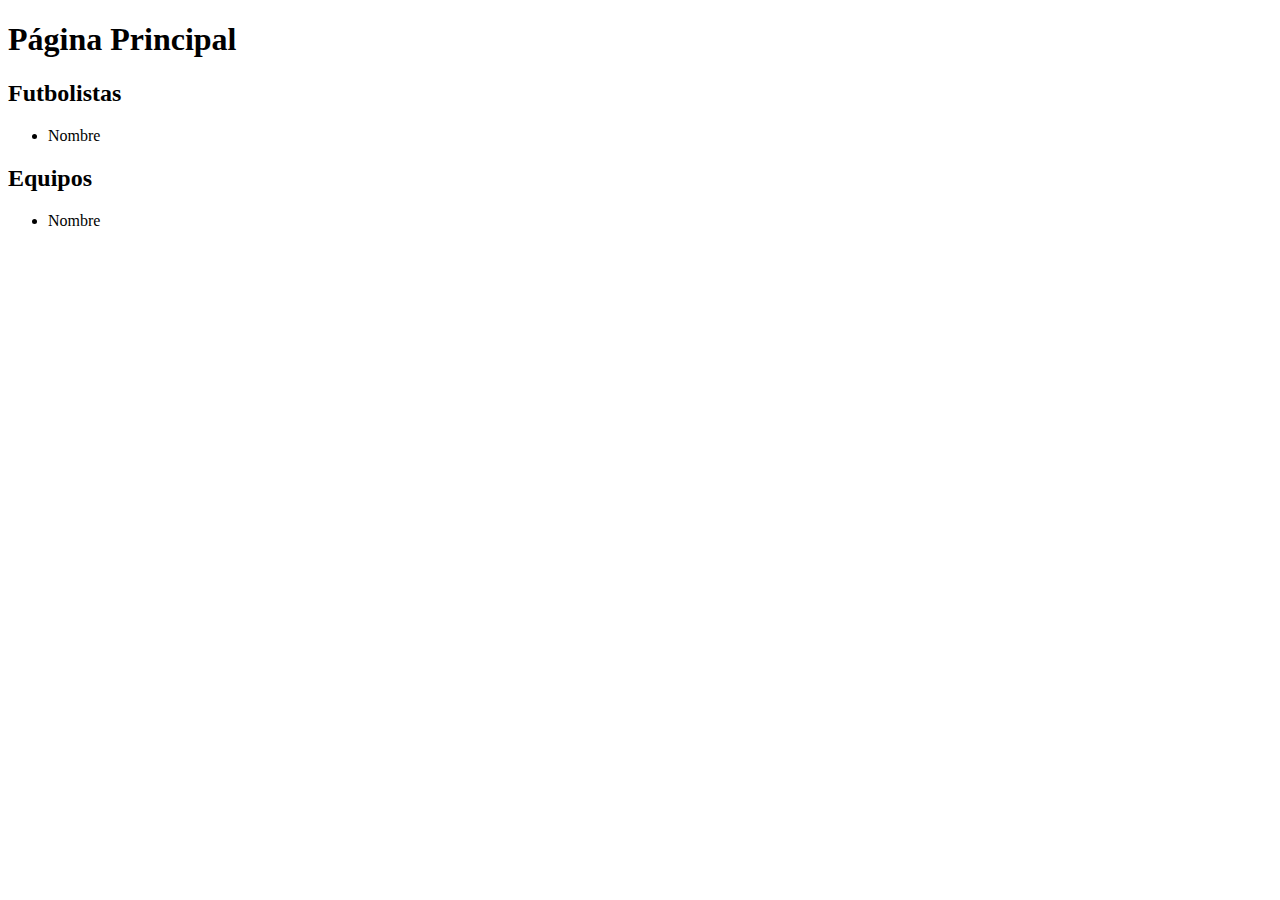
<file: src/main/resources/Templates/index.html>
<!DOCTYPE html>
<html xmlns:th="http://www.thymeleaf.org">
<head>
    <meta charset="UTF-8">
    <title>Página Principal</title>
    <link rel="stylesheet" th:href="@{/css/styles.css}">
</head>
<body>
<div class="container">
    <header>
        <h1>Página Principal</h1>
    </header>
    <section>
        <h2>Futbolistas</h2>
        <ul class="list">
            <li th:each="futbolista : ${futbolistas}">
                <a th:href="@{'/futbolista/' + ${futbolista.nombre}}" th:text="${futbolista.nombre}" class="list-item">Nombre</a>
            </li>
        </ul>
    </section>
    <section>
        <h2>Equipos</h2>
        <ul class="list">
            <li th:each="equipo : ${equipos}">
                <a th:href="@{'/equipo/' + ${equipo.nombre}}" th:text="${equipo.nombre}" class="list-item">Nombre</a>
            </li>
        </ul>
    </section>
</div>
</body>
</html>

<!--index.html: Página principal que muestra la lista de futbolistas y equipos con enlaces a sus -->
<!--páginas individuales.-->
</file>
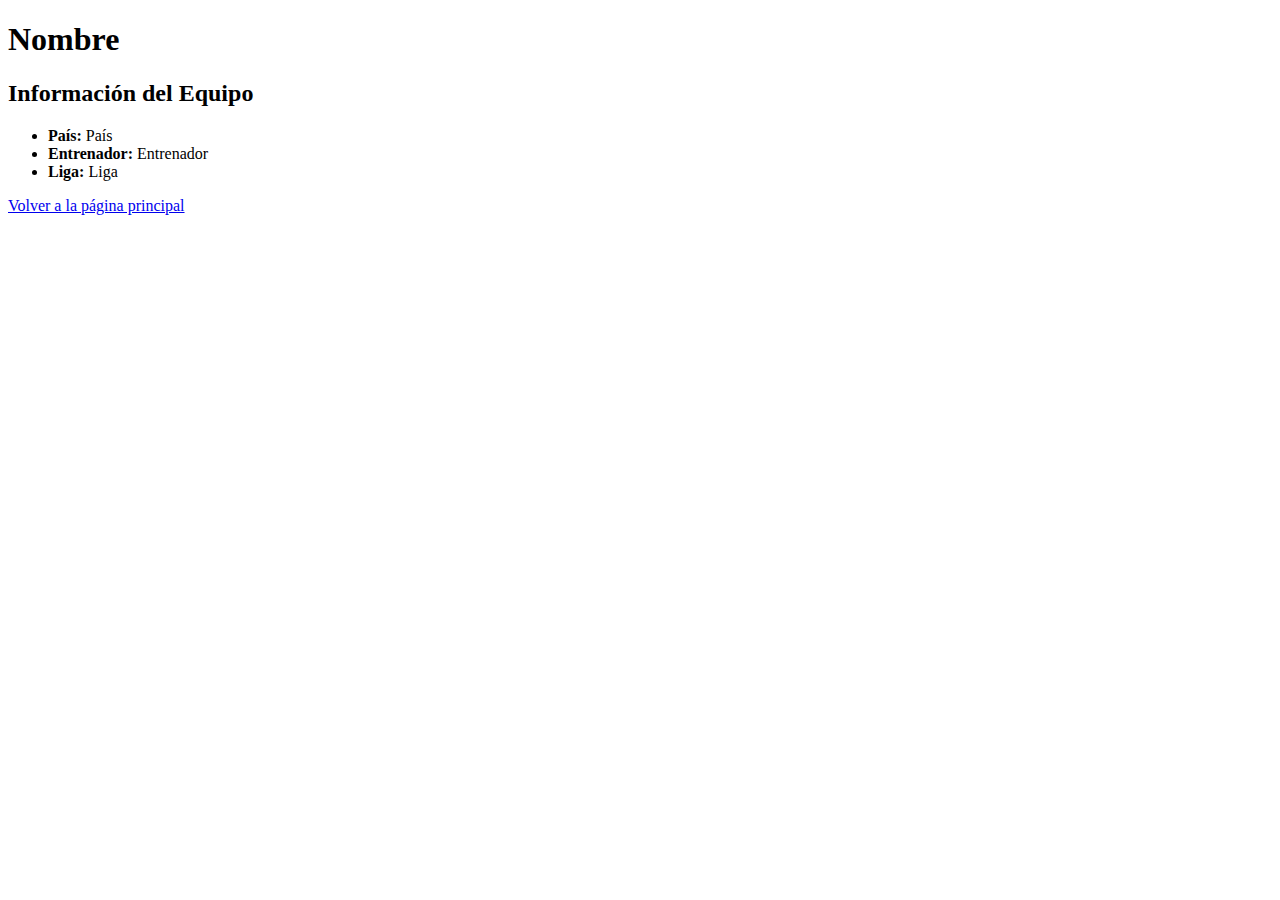
<file: src/main/resources/Templates/equipo.html>
<!DOCTYPE html>
<html xmlns:th="http://www.thymeleaf.org">
<head>
    <meta charset="UTF-8">
    <title>Detalles del Equipo</title>
    <link rel="stylesheet" th:href="@{/css/styles.css}">
</head>
<body>
<div class="container">
    <header>
        <h1 th:text="${equipo.nombre}">Nombre</h1>
    </header>
    <section>
        <div class="info-block">
            <h2>Información del Equipo</h2>
            <ul class="info-list">
                <li><strong>País:</strong> <span th:text="${equipo.pais}">País</span></li>
                <li><strong>Entrenador:</strong> <span th:text="${equipo.entrenador}">Entrenador</span></li>
                <li><strong>Liga:</strong> <span th:text="${equipo.liga}">Liga</span></li>
            </ul>
        </div>
    </section>
    <footer>
        <a class="list-item" href="/">Volver a la página principal</a>
    </footer>
</div>
</body>
</html>


<!--Archivo para renderizar la página de detalles de un equipo específico.-->
<!--Muestra información detallada del equipo, como el país, entrenador y liga.-->
</file>
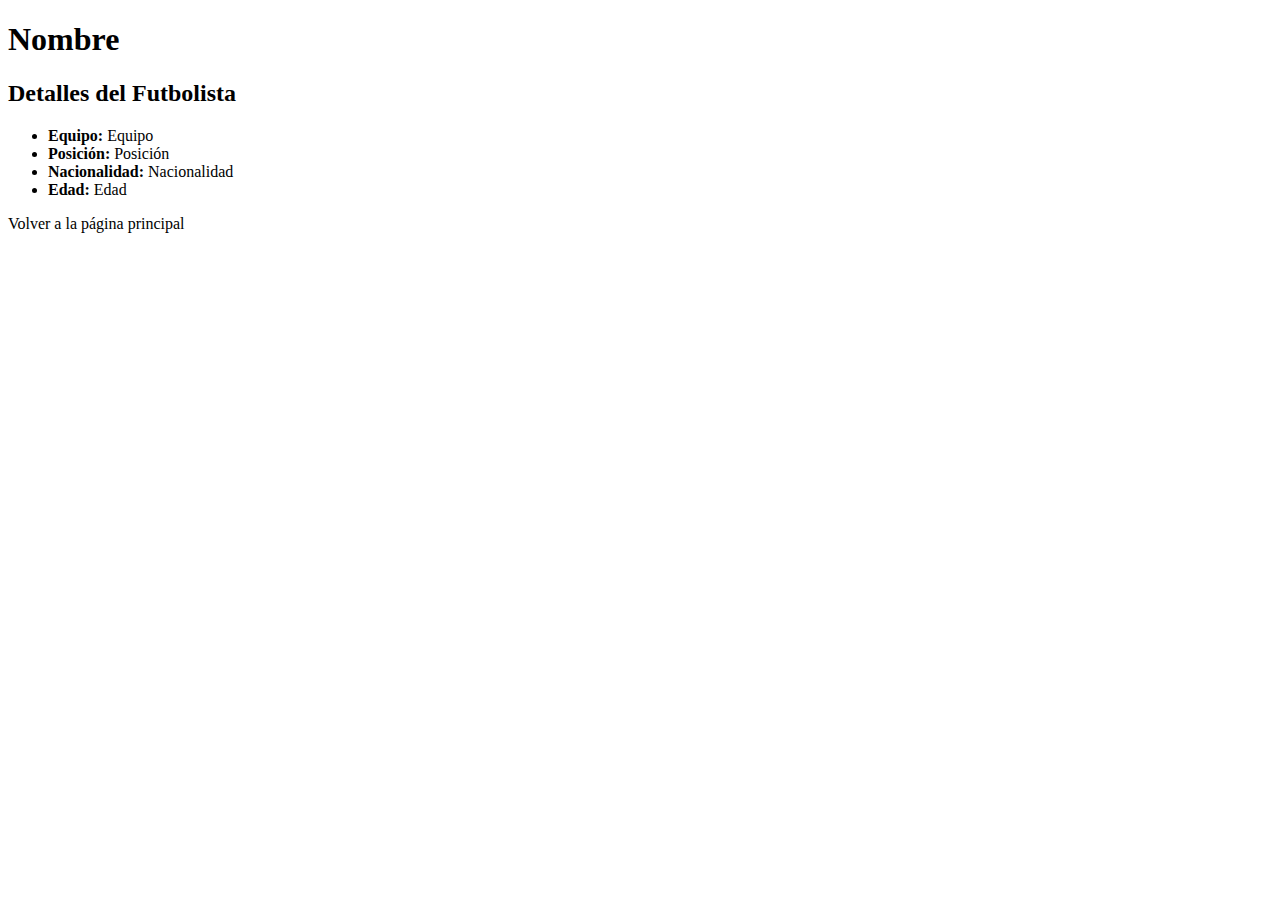
<file: src/main/resources/Templates/futbolista.html>
<!DOCTYPE html>
<html xmlns:th="http://www.thymeleaf.org">
<head>
    <meta charset="UTF-8">
    <title>Futbolista</title>
    <link rel="stylesheet" th:href="@{/css/styles.css}">
</head>
<body>
<div class="container">
    <header>
        <h1 th:text="${futbolista.nombre}">Nombre</h1>
    </header>
    <section>
        <div class="info-block">
            <h2>Detalles del Futbolista</h2>
            <ul class="info-list">
                <li><strong>Equipo:</strong> <span th:text="${futbolista.equipo}">Equipo</span></li>
                <li><strong>Posición:</strong> <span th:text="${futbolista.posicion}">Posición</span></li>
                <li><strong>Nacionalidad:</strong> <span th:text="${futbolista.nacionalidad}">Nacionalidad</span></li>
                <li><strong>Edad:</strong> <span th:text="${futbolista.edad}">Edad</span></li>
            </ul>
        </div>
    </section>
    <footer>
        <a class="list-item" th:href="@{/}">Volver a la página principal</a>
    </footer>
</div>
</body>
</html>

<!--futbolista.html: Página de detalles para cada futbolista.-->
</file>
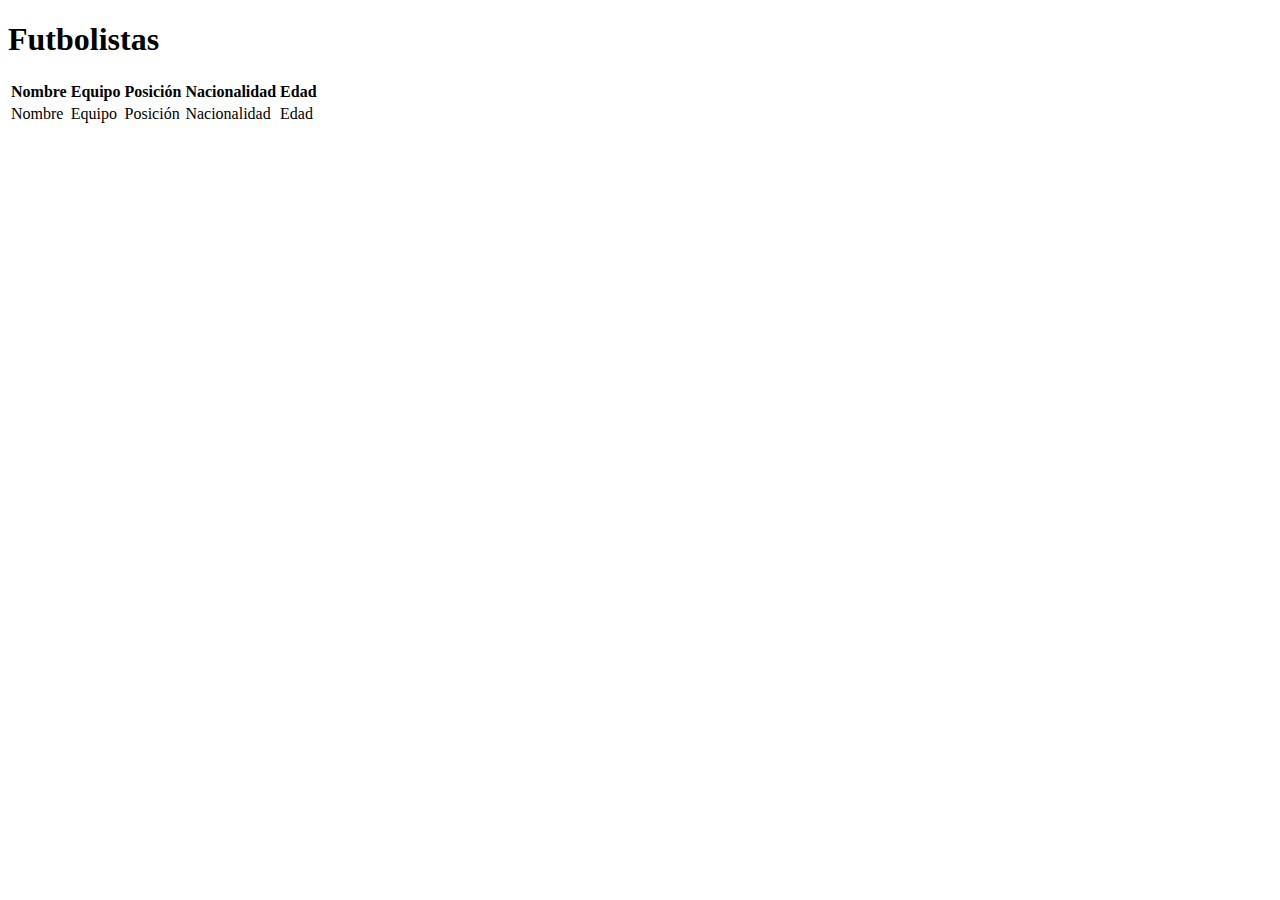
<file: src/main/resources/Templates/PaginaPrincipal.html>
<!DOCTYPE html>
<html xmlns:th="http://www.thymeleaf.org">
<head>
    <meta charset="UTF-8">
    <title>Pagina Principal</title>
    <link rel="stylesheet" th:href="@{/css/styles.css}">
</head>
<body>
<div class="container">
<h1>Futbolistas</h1>
<table>
    <thead>
    <tr>
        <th>Nombre</th>
        <th>Equipo</th>
        <th>Posición</th>
        <th>Nacionalidad</th>
        <th>Edad</th>
    </tr>
    </thead>
    <tbody>
    <tr th:each="futbolista : ${futbolistas}">
        <td th:text="${futbolista.nombre}">Nombre</td>
        <td th:text="${futbolista.equipo}">Equipo</td>
        <td th:text="${futbolista.posicion}">Posición</td>
        <td th:text="${futbolista.nacionalidad}">Nacionalidad</td>
        <td th:text="${futbolista.edad}">Edad</td>
    </tr>
    </tbody>
</table>
</div>
</body>
</html>

<!--Este archivo utiliza Thymeleaf para renderizar la página principal de la aplicación,-->
<!--mostrando una tabla con información sobre los futbolistas: nombre, equipo, posición, nacionalidad y edad.-->
</file>
